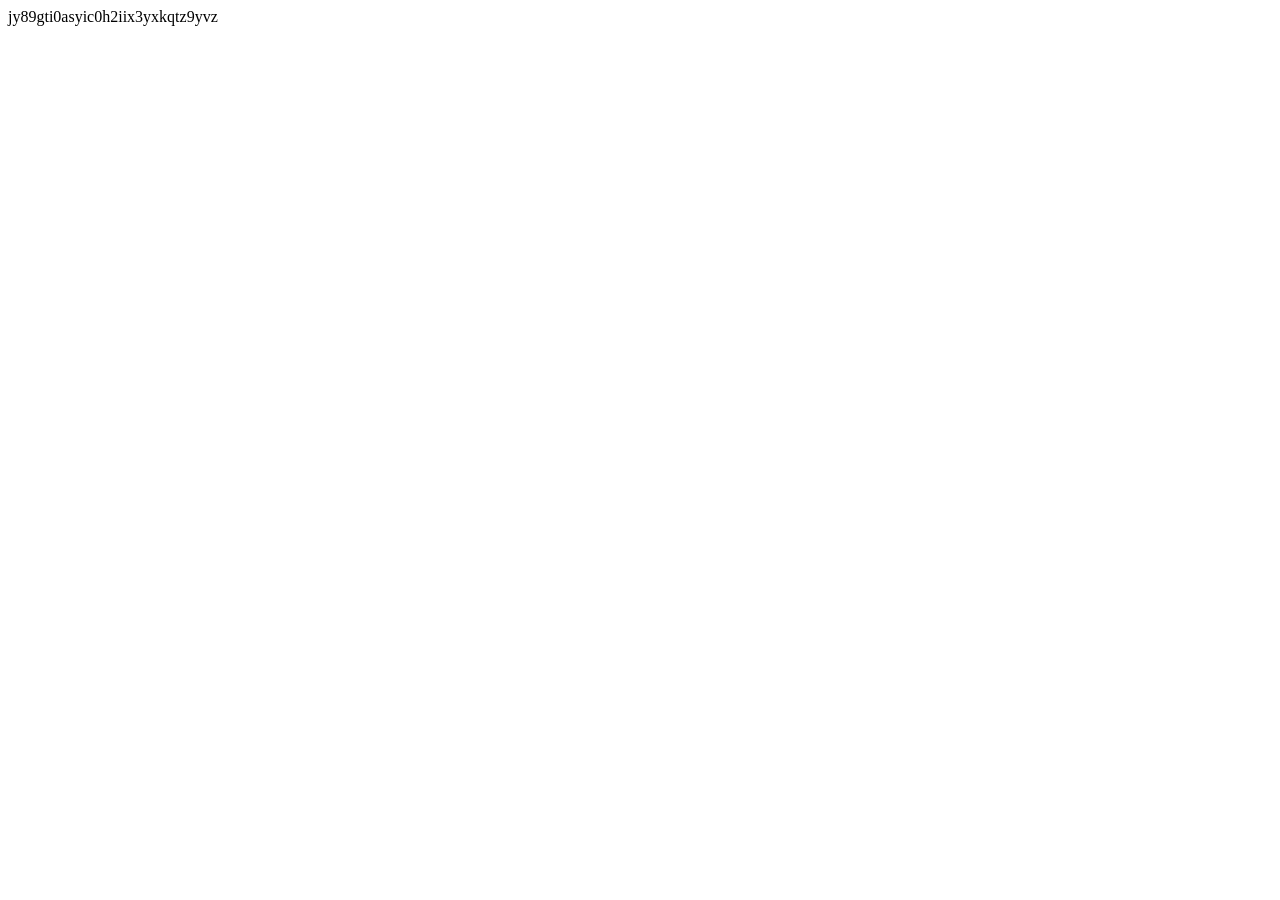
<file: jy89gti0asyic0h2iix3yxkqtz9yvz.html>
<!DOCTYPE html>
<html lang="en">
<head>
<meta charset="UTF-8">
<meta name="whatsapp-domain-verification" content="jy89gti0asyic0h2iix3yxkqtz9yvz">
<meta name="facebook-domain-verification" content="jy89gti0asyic0h2iix3yxkqtz9yvz">
<title>jy89gti0asyic0h2iix3yxkqtz9yvz</title>
</head>
<body>
jy89gti0asyic0h2iix3yxkqtz9yvz
</body>
</html>
</file>
